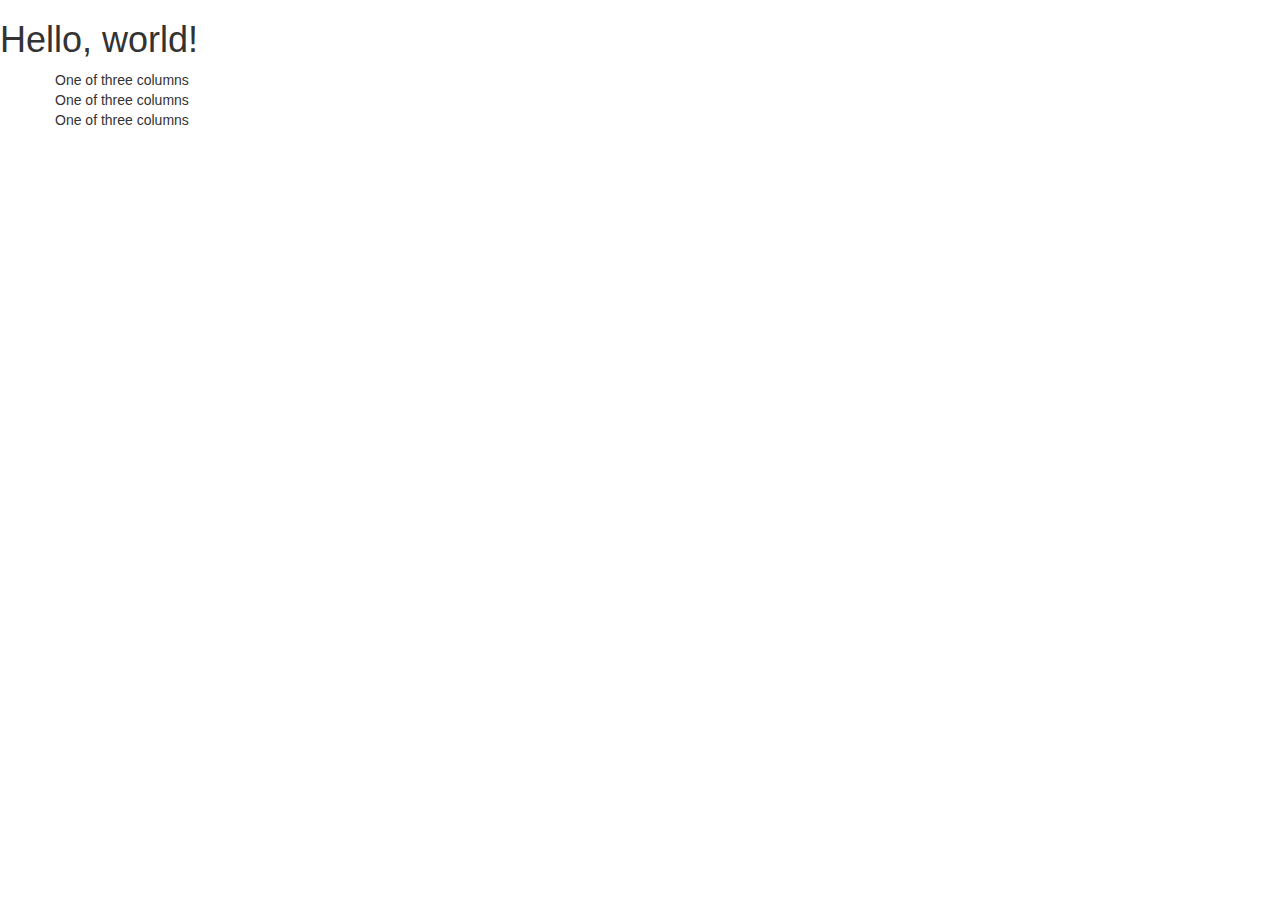
<file: temp.html>
<!DOCTYPE html>
<html lang="en">
<head>
    <meta charset="utf-8">
    <meta http-equiv="X-UA-Compatible" content="IE=edge">
    <meta name="viewport" content="width=device-width, initial-scale=1">
    <!-- The above 3 meta tags *must* come first in the head; any other head content must come *after* these tags -->
    <title>Bootstrap 101 Template</title>

    <!-- Latest compiled and minified CSS -->
    <link rel="stylesheet" href="https://maxcdn.bootstrapcdn.com/bootstrap/3.3.7/css/bootstrap.min.css" integrity="sha384-BVYiiSIFeK1dGmJRAkycuHAHRg32OmUcww7on3RYdg4Va+PmSTsz/K68vbdEjh4u" crossorigin="anonymous">

    <!-- HTML5 shim and Respond.js for IE8 support of HTML5 elements and media queries -->
    <!-- WARNING: Respond.js doesn't work if you view the page via file:// -->
    <!--[if lt IE 9]>
    <script src="https://oss.maxcdn.com/html5shiv/3.7.3/html5shiv.min.js"></script>
    <script src="https://oss.maxcdn.com/respond/1.4.2/respond.min.js"></script>
    <![endif]-->
</head>
<body>
<h1>Hello, world!</h1>
<div class="container">
    <div class="row">
        <div class="col-sm">
            One of three columns
        </div>
        <div class="col-sm">
            One of three columns
        </div>
        <div class="col-sm">
            One of three columns
        </div>
    </div>
</div>

<!-- jQuery (necessary for Bootstrap's JavaScript plugins) -->
<script src="https://ajax.googleapis.com/ajax/libs/jquery/1.12.4/jquery.min.js"></script>
<!-- Include all compiled plugins (below), or include individual files as needed -->
<script src="https://maxcdn.bootstrapcdn.com/bootstrap/3.3.7/js/bootstrap.min.js" integrity="sha384-Tc5IQib027qvyjSMfHjOMaLkfuWVxZxUPnCJA7l2mCWNIpG9mGCD8wGNIcPD7Txa" crossorigin="anonymous"></script>
</body>
</html>
</file>
